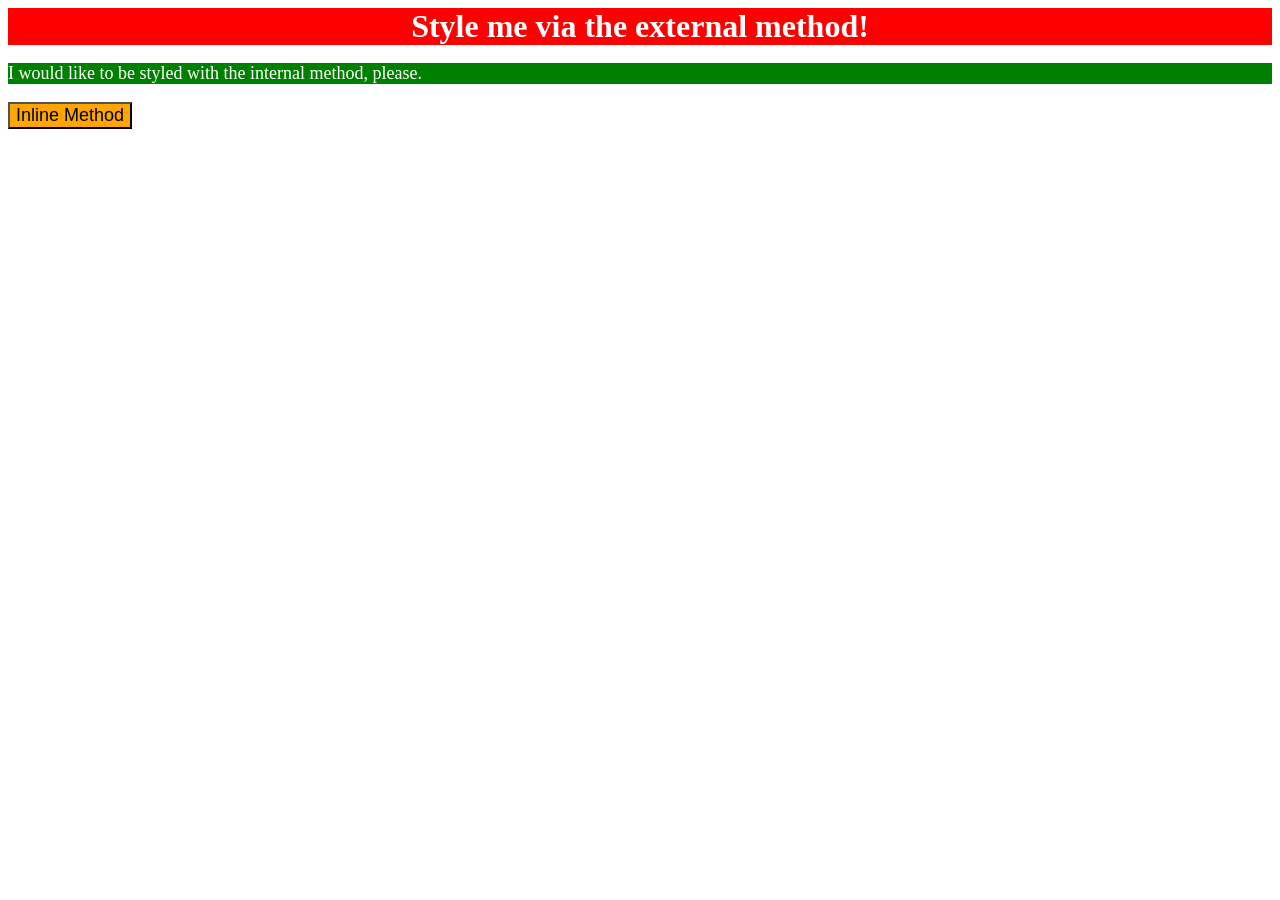
<file: foundations/intro-to-css/01-css-methods/index.html>
<!DOCTYPE html>
<html lang="en">
  <link rel="stylesheet" href="style.css">
  <head>
    <meta charset="UTF-8">
    <meta http-equiv="X-UA-Compatible" content="IE=edge">
    <meta name="viewport" content="width=device-width, initial-scale=1.0">
    <title>Methods for Adding CSS</title>
  </head>
  <body>
    <div>Style me via the external method!</div>
    <p>I would like to be styled with the internal method, please.</p>
    <button>Inline Method</button>
  </body>
</html>
</file>
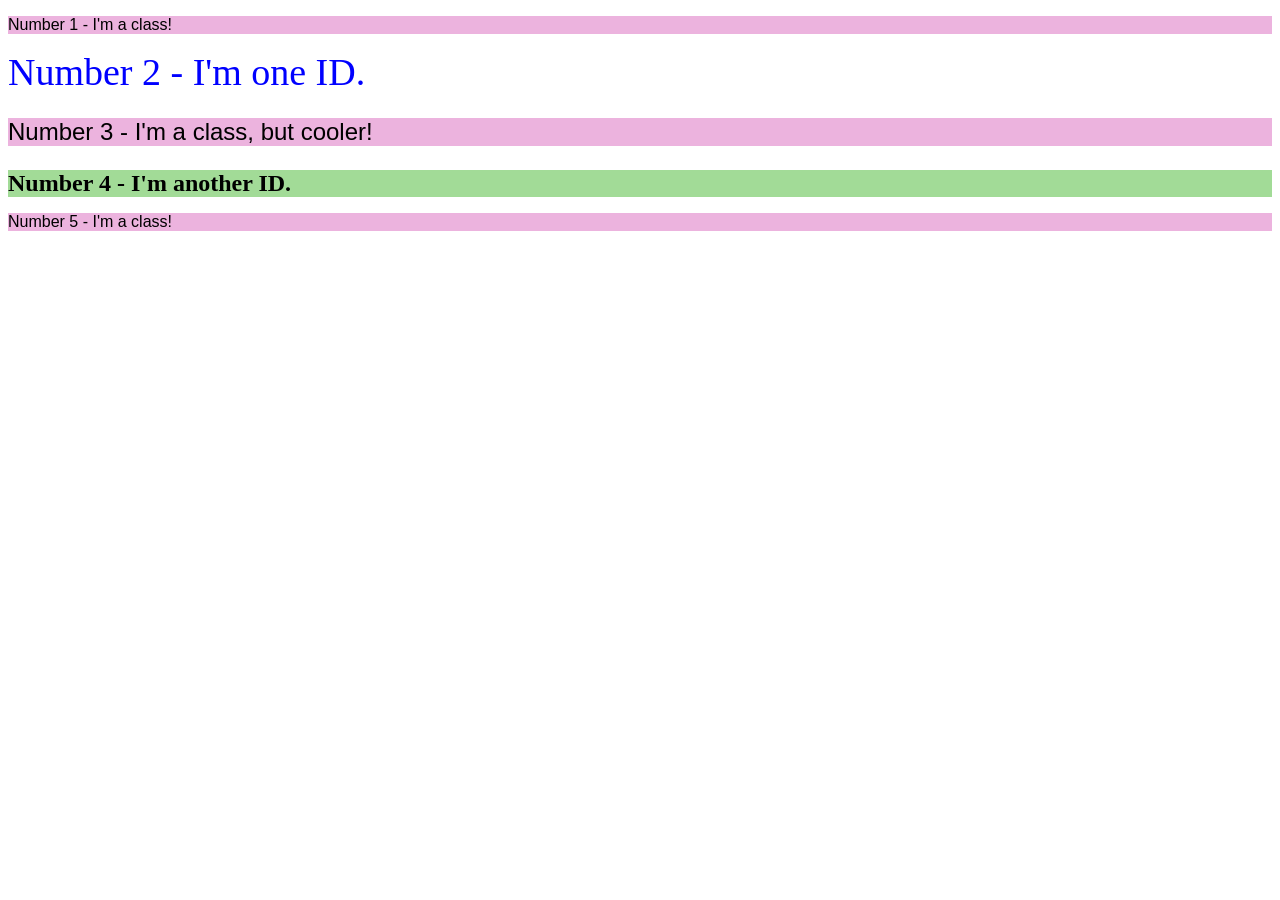
<file: foundations/intro-to-css/02-class-id-selectors/index.html>
<!DOCTYPE html>
<html lang="en">
  <head>
    <meta charset="UTF-8">
    <meta http-equiv="X-UA-Compatible" content="IE=edge">
    <meta name="viewport" content="width=device-width, initial-scale=1.0">
    <title>Class and ID Selectors</title>
    <link rel="stylesheet" href="style.css">
  </head>
  <body>
    <p class="first-class odd">Number 1 - I'm a class!</p>
    <div id="first-id">Number 2 - I'm one ID.</div>
    <p class="second-class odd">Number 3 - I'm a class, but cooler!</p>
    <div id="second-id">Number 4 - I'm another ID.</div>
    <p class="third-class odd">Number 5 - I'm a class!</p>
  </body>
</html>
</file>
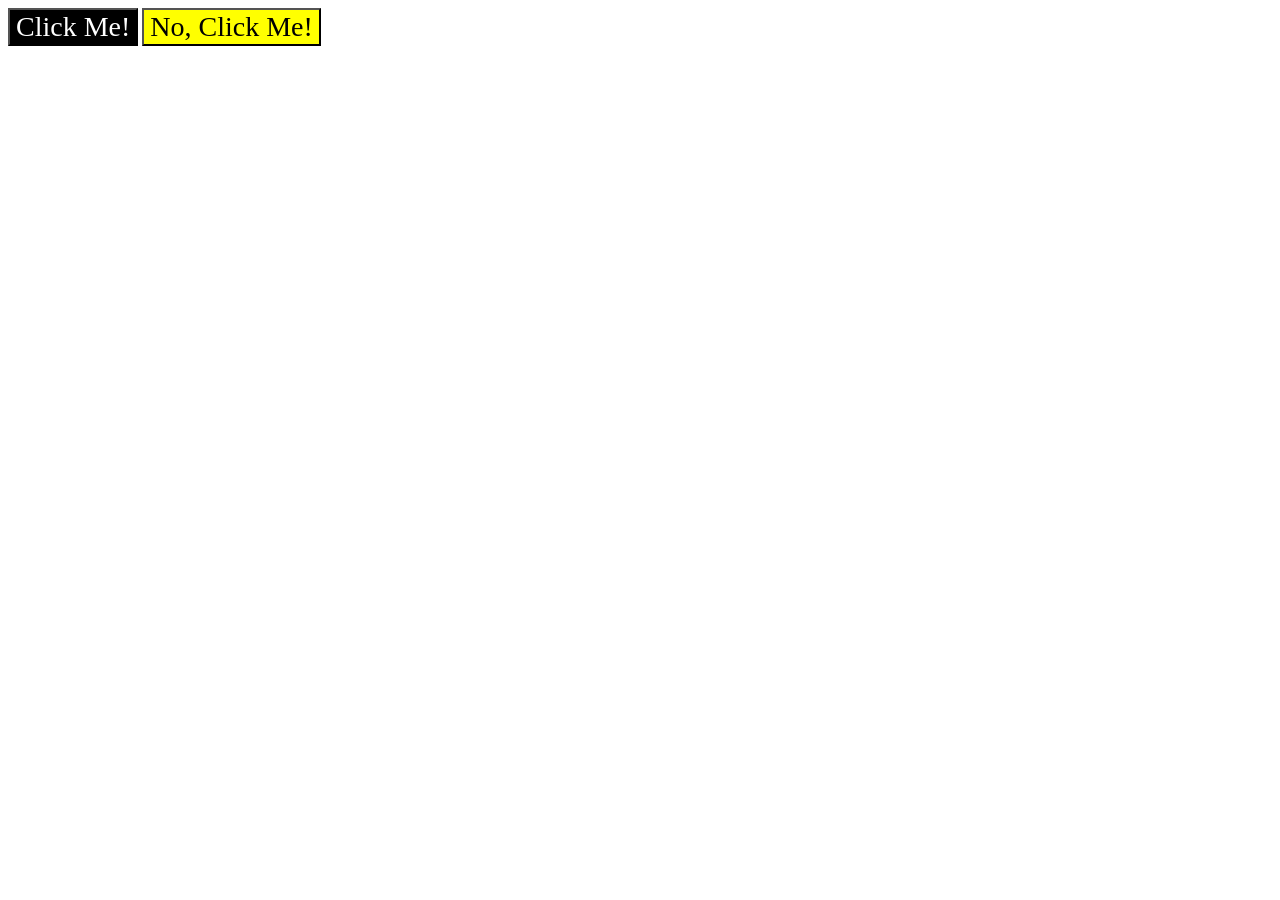
<file: foundations/intro-to-css/03-grouping-selectors/index.html>
<!DOCTYPE html>
<html lang="en">
  <head>
    <meta charset="UTF-8">
    <meta http-equiv="X-UA-Compatible" content="IE=edge">
    <meta name="viewport" content="width=device-width, initial-scale=1.0">
    <title>Grouping Selectors</title>
    <link rel="stylesheet" href="style.css">
  </head>
  <body>
    <button id="first">Click Me!</button>
    <button id="second">No, Click Me!</button>
  </body>
</html>
</file>
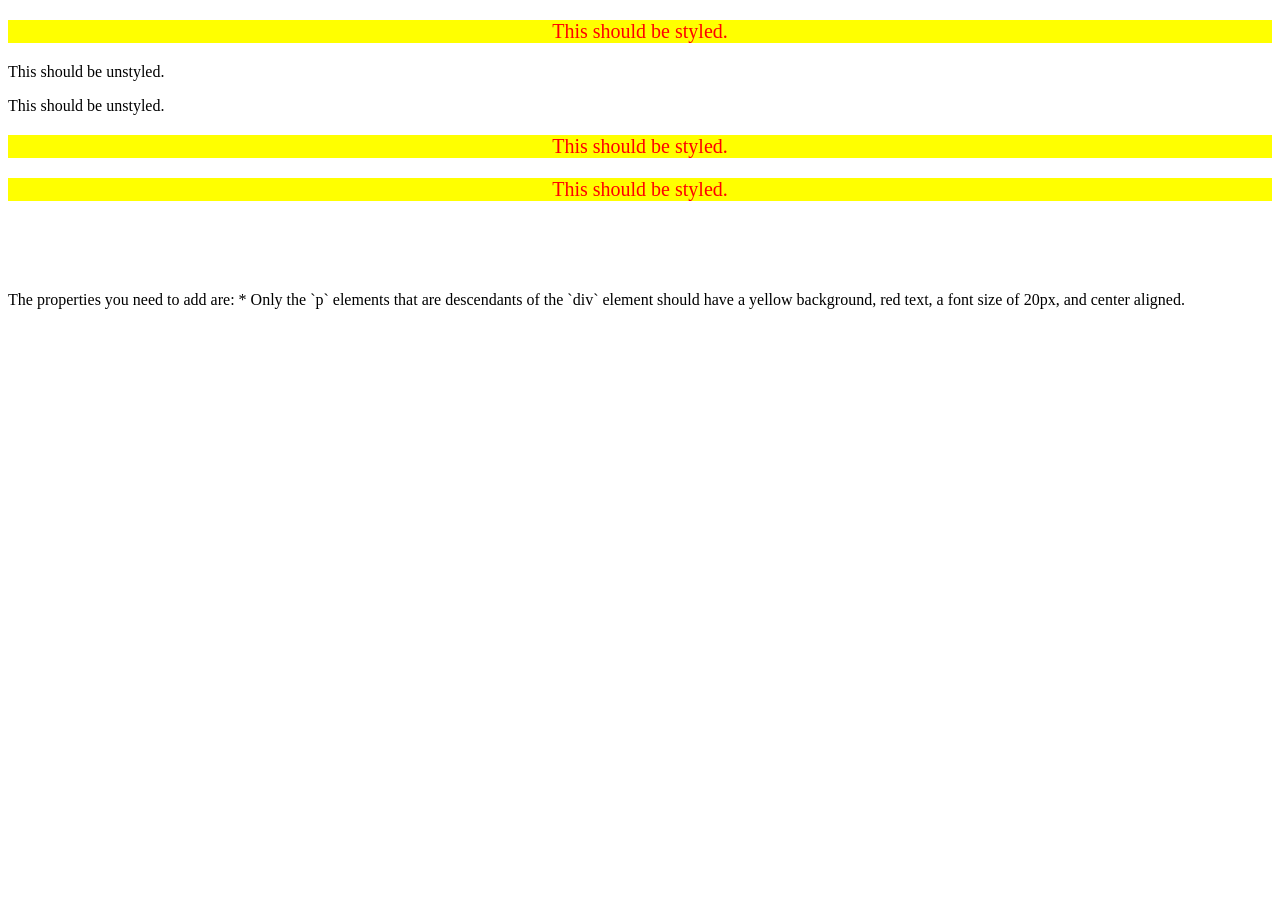
<file: foundations/intro-to-css/05-descendant-combinator/index.html>
<!DOCTYPE html>
<html lang="en">
  <head>
    <meta charset="UTF-8">
    <meta http-equiv="X-UA-Compatible" content="IE=edge">
    <meta name="viewport" content="width=device-width, initial-scale=1.0">
    <title>Descendant Combinator</title>
    <link rel="stylesheet" href="style.css">
  </head>
  <body>
    <div class="container">
      <p class="text">This should be styled.</p>
    </div>
    <p class="text">This should be unstyled.</p>
    <p class="text">This should be unstyled.</p>
    <div class="container">
      <p class="text">This should be styled.</p>
      <p class="text">This should be styled.</p>
    </div>

    <br><br><br>
    <p>The properties you need to add are:

* Only the `p` elements that are descendants of the `div` element should have a yellow background, red text, a font size of 20px, and center aligned.</p>
  </body>
</html>
</file>
<file: foundations/intro-to-css/01-css-methods/style.css>
div {
    background-color: red;
    color: white;
    font-size: 32px;
    text-align: center;
    font-weight: bold;
}

p {
    background-color: green;
    color: white;
    font-size: 18px;
}

button{
    background-color: orange;
    font-size: 18px;
}
</file>
<file: foundations/intro-to-css/02-class-id-selectors/style.css>
.odd {
    background-color: rgb(236, 179, 222);
    font-family: Dejavu, Verdana, Geneva, Tahoma, sans-serif;
}




#first-id {
    color: blue;
    font-size: 38px;
}

.second-class {
    font-size: 24px;
}

#second-id {
    background-color: rgb(162, 219, 151);
    font-weight: bold;
    font-size: 24px;
}
</file>
<file: foundations/intro-to-css/03-grouping-selectors/style.css>
button {
    font-size: 28px;
    font-family: Helevtica, "TImes New Roman", sans-serif ;
}

#first {
    background-color: black;
    color: white;
}

#second {
    background-color: yellow;
}
</file>
<file: foundations/intro-to-css/05-descendant-combinator/style.css>
div p {
    background-color: yellow;
    color: red;
    font-size: 20px;
    text-align: center;
}
</file>
